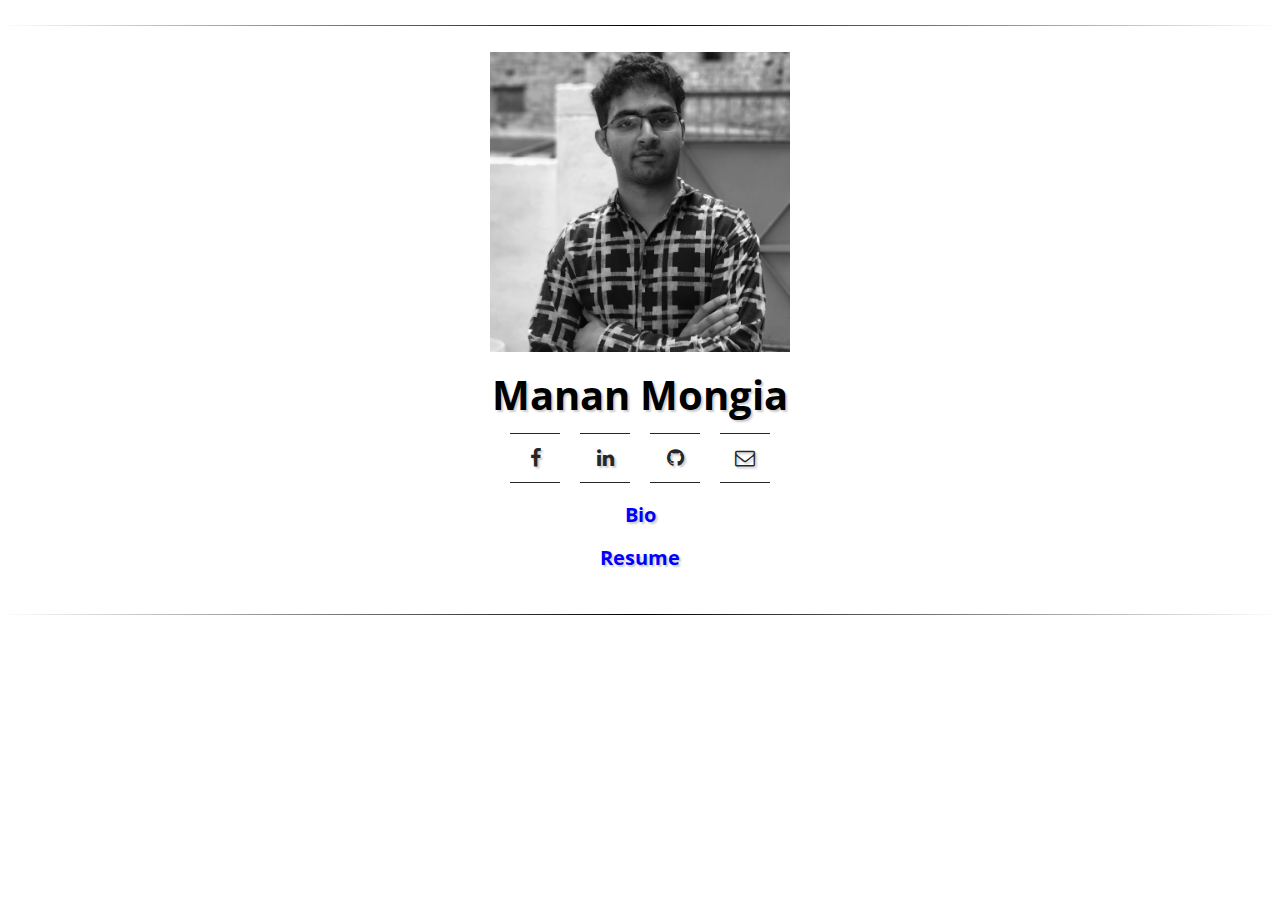
<file: index.html>
<!DOCTYPE html>
<html>
<head>
	<title>Resume</title>
	<meta name="viewport" content="width=device-width, initial-scale=1">
	<link href="https://fonts.googleapis.com/css?family=Open+Sans" rel="stylesheet">
	<link rel="stylesheet" type="text/css" href="home/index.css">
	<link href="https://stackpath.bootstrapcdn.com/font-awesome/4.7.0/css/font-awesome.min.css" rel="stylesheet">
</head>
<body>
		<hr class="sexy_line" />
	<div style="display: flex;align-items: center;justify-content:space-around;flex-direction: column;margin-top: 2%">
		<div height = "300px">
			<img src="ME.jpg" height = "300px">
		</div>
		<div>
			<h1>Manan Mongia</h1>
		</div>
		<div style="width: 100%">
			<ul>
				<li><a href="https://www.facebook.com/mananmongia08091998" target="_blank">
						<span> </span>
						<span> </span>
						<span> </span>
						<span> </span> 
						<i class="fa fa-facebook " aria-hidden="true"></i>
					</a>
				</li>
				<li><a href="https://www.linkedin.com/in/manan-mongia/" target="_blank">
						<span> </span>
						<span> </span>
						<span> </span>
						<span> </span> 
						<i class="fa fa-linkedin " aria-hidden="true"></i>
					</a>
				</li>
				<li><a href="https://github.com/mananmongia" target="_blank">
						<span> </span>
						<span> </span>
						<span> </span>
						<span> </span> 
						<i class="fa fa-github" aria-hidden="true"></i>	</a>
				</li>
				<li><a href="mailto:mongiam4@gmail.com" target="_blank">
						<span> </span>
						<span> </span>
						<span> </span>
						<span> </span> 
						<i class="fa fa-envelope-o" aria-hidden="true"></i>
					</a>
				</li>

			</ul>
		</div>

		<div>
			<a href="home/Home.html"><h3> Bio </h3></a>
			<a href="home/Manan_mongia_CV.pdf" target="_blank"><h3>Resume</h3></a>
		</div>
	</div>
	<hr class="sexy_line" />
</body>
</html>
</file>
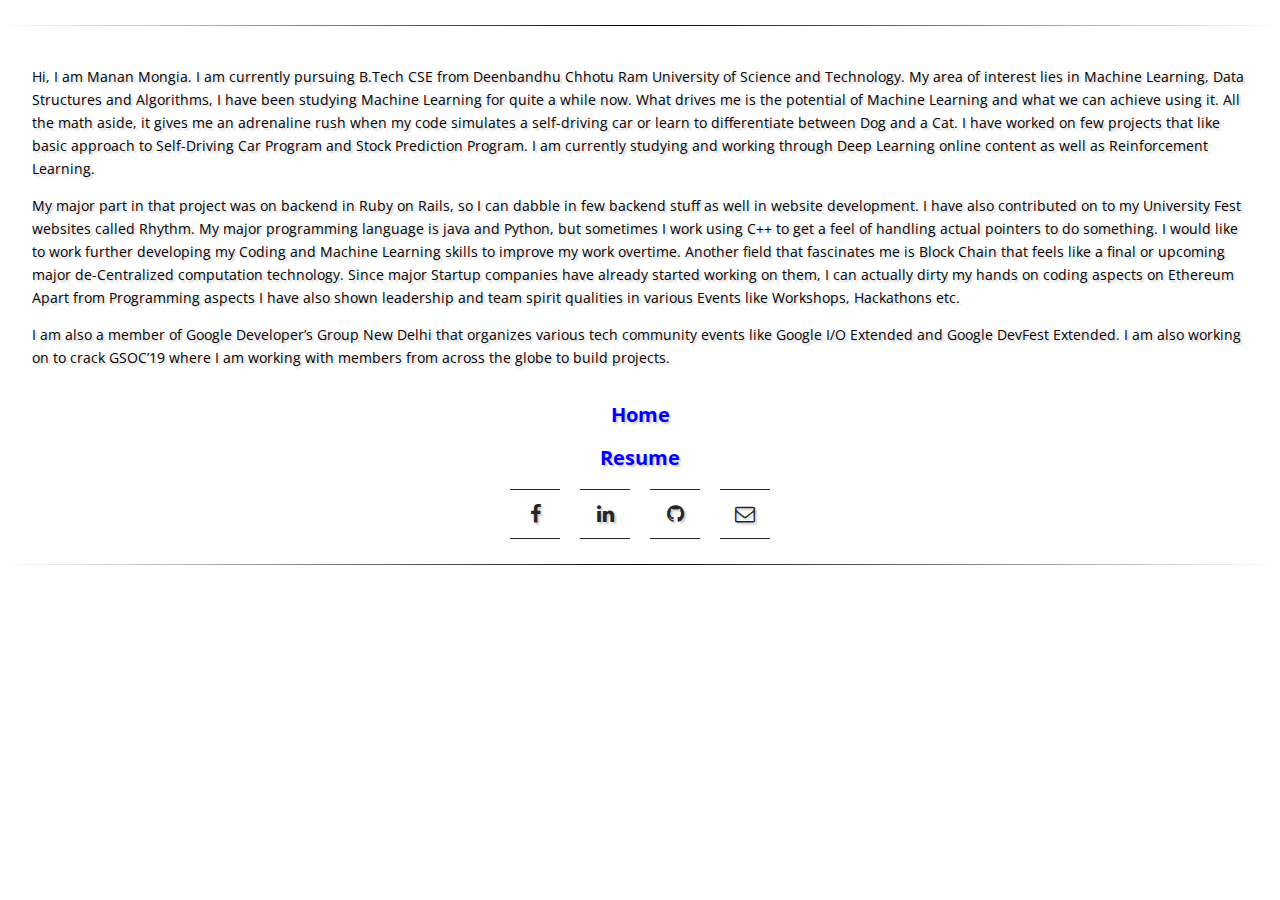
<file: home/Home.html>
<!DOCTYPE html>
<html>
<head>
	<meta name="viewport" content="width=device-width, initial-scale=1">
	<link href="https://fonts.googleapis.com/css?family=Open+Sans" rel="stylesheet">
	<link href="https://stackpath.bootstrapcdn.com/font-awesome/4.7.0/css/font-awesome.min.css" rel="stylesheet">
		<link rel="stylesheet" type="text/css" href="index.css">
	<link rel="stylesheet" type="text/css" href="Home.css">

	<title>About Me | Manan Mongia</title>
</head>
<body>
	<hr class="sexy_line" />

	<div style="display: flex;align-items: center;justify-content:space-around;flex-direction: column;">

		<div style="width: 95%">
			<p>Hi, I am Manan Mongia. I am currently pursuing B.Tech CSE from Deenbandhu Chhotu Ram University of Science and Technology. My area of interest lies in Machine Learning, Data Structures and Algorithms, I have been studying Machine Learning for quite a while now. What drives me is the potential of Machine Learning and what we can achieve using it. All the math aside, it gives me an adrenaline rush when my code simulates a self-driving car or learn to differentiate between Dog and a Cat. I have worked on few projects that like basic approach to Self-Driving Car Program and Stock Prediction Program. I am currently studying and working through Deep Learning online content as well as Reinforcement Learning.
			</p>		
			<p>
				My major part in that project was on backend in Ruby on Rails, so I can dabble in few backend stuff as well in website development. I have also contributed on to my University Fest websites called Rhythm. My major programming language is java and Python, but sometimes I work using C++ to get a feel of handling actual pointers to do something. I would like to work further developing my Coding and Machine Learning skills to improve my work overtime.
				 Another field that fascinates me is Block Chain that feels like a final or upcoming major de-Centralized computation technology. Since major Startup companies have already started working on them, I can actually dirty my hands on coding aspects on Ethereum
				Apart from Programming aspects I have also shown leadership and team spirit qualities in various Events like Workshops, Hackathons etc.
			</p>
			<p>
			I am also a member of Google Developer’s Group New Delhi that organizes various tech community events like Google I/O Extended and Google DevFest Extended. I am also working on to crack GSOC’19 where I am working with members from across the globe to build projects.</p>
		</div>
	</div>

	<div style="display: inline;">
			<a href="https://mananmongia.github.io/"><h3>Home</h3></a>
			<a href="Manan_mongia_CV.pdf" target="_blank"><h3>Resume</h3></a>
		</div>


		<div style="width: 100%">
			<ul>
				<li><a href="https://www.facebook.com/mananmongia08091998" target="_blank">
						<span> </span>
						<span> </span>
						<span> </span>
						<span> </span> 
						<i class="fa fa-facebook " aria-hidden="true"></i>
					</a>
				</li>
				<li><a href="https://www.linkedin.com/in/manan-mongia/" target="_blank">
						<span> </span>
						<span> </span>
						<span> </span>
						<span> </span> 
						<i class="fa fa-linkedin " aria-hidden="true"></i>
					</a>
				</li>
				<li><a href="https://github.com/mananmongia" target="_blank">
						<span> </span>
						<span> </span>
						<span> </span>
						<span> </span> 
						<i class="fa fa-github" aria-hidden="true"></i>	</a>
				</li>
				<li><a href="mailto:mongiam4@gmail.com" target="_blank">
						<span> </span>
						<span> </span>
						<span> </span>
						<span> </span> 
						<i class="fa fa-envelope-o" aria-hidden="true"></i>
					</a>
				</li>

			</ul>
		</div>
		<hr class="sexy_line"/>
</body>
</html>
</file>
<file: home/index.css>
h1 { font-family: "Open Sans"; font-size: 40px; font-style: normal; font-variant: normal; font-weight: 700; line-height: 23px; } h3 { font-family: "Open Sans"; font-size: 20px; font-style: normal; font-variant: normal; font-weight: 700; line-height: 23px; } p { font-family: "Open Sans"; font-size: 14px; font-style: normal; font-variant: normal; font-weight: 400; line-height: 23px; } blockquote { font-family: "Open Sans"; font-size: 17px; font-style: normal; font-variant: normal; font-weight: 400; line-height: 23px; } pre { font-family: "Open Sans"; font-size: 11px; font-style: normal; font-variant: normal; font-weight: 400; line-height: 23px; }

body{
	color: #000;
    text-shadow: 2px 2px 2px #ccc;
}
body{
	margin: 0;
	padding: 0;
	font-family: 'Open Sans', sans-serif;
}
ul{
	justify-content: center;
	top:50%;
	left: 50%;
	transform: translate(-50%-50%);
	margin: 0;
	padding: 0;
	display: flex;
}
ul li {
	list-style: none;
}
ul li a{
	display: block;
	position: relative;
	width: 50px;
	height: 50px;
	line-height: 50px;
	font-size:20px;
	text-align: center;
	color: #262626;
	margin: 0 10px;
	transition: .5s;  
}
ul li a span{
	position: absolute;
	transition: transform .5s; 
}
ul li a span:nth-child(1),
ul li a span:nth-child(3)
{
	width: 100%;
	height: 1px;
	background: #262626
}
ul li a span:nth-child(1)
{
	top:0;
	left: 0;
	transform-origin: right;
}
ul li a:hover span:nth-child(1)
{
	transform: scaleX(0);
	transform-origin: left;
	transition: transform 0.5s
} 
ul li a span:nth-child(3)
{
	bottom:0;
	left: 0;
	transform-origin: left;
}
ul li a:hover span:nth-child(3)
{
	transform: scaleX(0);
	transform-origin: right;
	transition: transform 0.5s
} 
ul li a span:nth-child(2),
ul li a span:nth-child(4)
{
	width: 1px;
	height: 100%;
	background: #262626
}
ul li a span:nth-child(2)
{
	top:0;
	left: 0;
	transform: scaleY(0);
	transform-origin: bottom;
}

ul li a:hover span:nth-child(2)
{
	transform: scaleY(1);
	transform-origin: top;
	transition: transform 0.5s
} 
ul li a span:nth-child(4)
{
	top:0;
	right: 0;
	transform: scale(0);
	transform-origin: top;
}
ul li a:hover span:nth-child(4)
{
	transform: scale(1);
	transform-origin: bottom;
	transition: transform 0.5s
} 
a{
	color: blue;
	text-decoration: none;
}
h3{	text-align: center;}

img {
    /* filter: url(filters.svg#grayscale); Firefox 3.5+ */
      filter: gray; /* IE5+ */
      -webkit-filter: grayscale(1); /* Webkit Nightlies & Chrome Canary */
      -webkit-transition: all .7s ease-in-out;  
    }

    img:hover {
    filter: none;
      -webkit-filter: grayscale(0);
      -webkit-transform: scale(1.01);
    }


.sexy_line { 
    margin: 25px 0;
    height: 1px;
    border: 0;
    background: black;
    background: -webkit-gradient(linear, 0 0, 100% 0, from(white), to(white), color-stop(50%, black));
}
</file>
<file: home/Home.css>
body{
	margin-top: 10px;
		margin-bottom: 10px;
	font-family: 'Open Sans', sans-serif;
}
nav{
	position: absolute;
	top : 10px;
	right: 100px;
}
nav a {
	text-align: center;
	text-decoration: none;
	color: blue;
}
</file>
